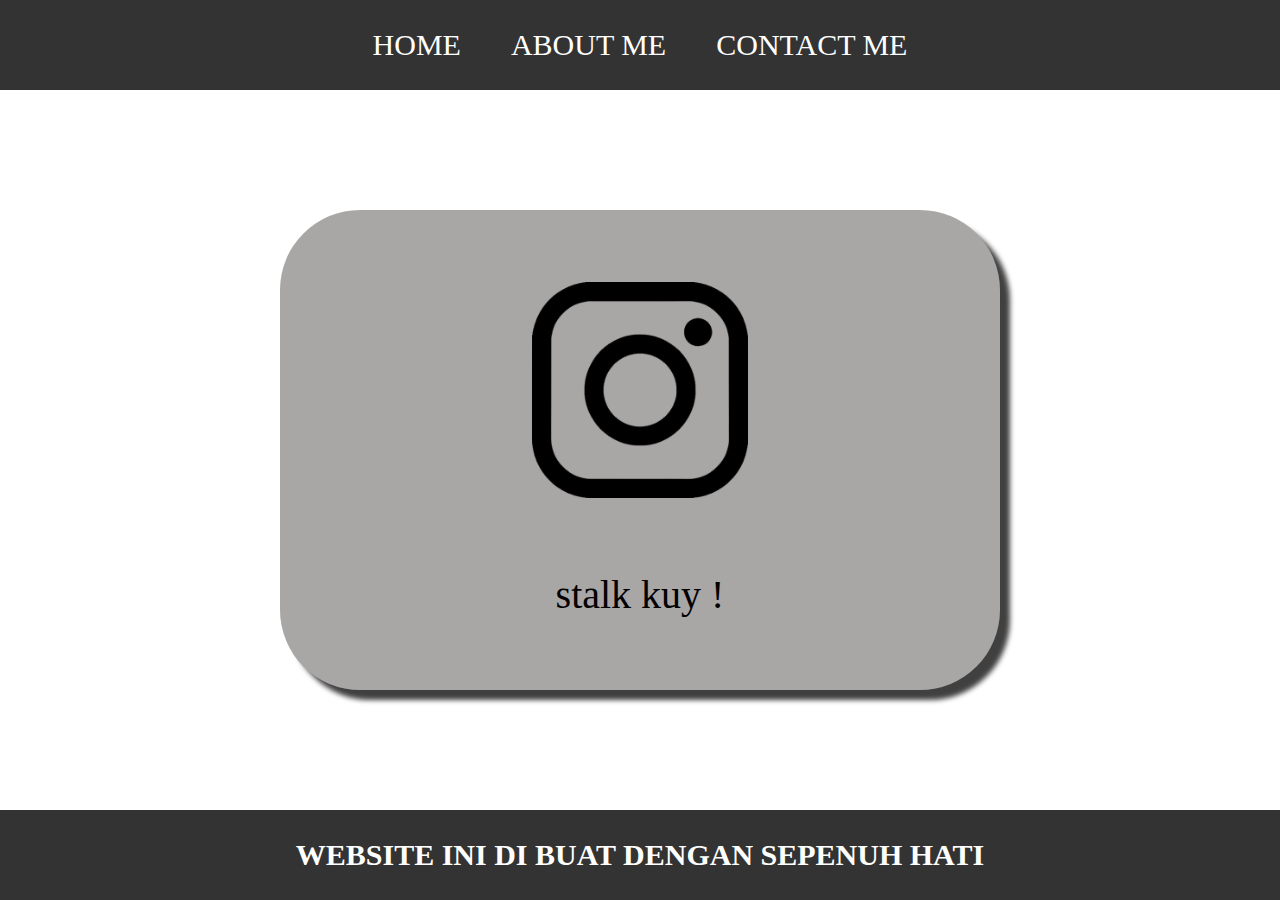
<file: index.html>
<!DOCTYPE html>
<html lang="en">
<head>
    <meta charset="UTF-8">
    <meta name="viewport" content="width=device-width, initial-scale=1.0">
    <title>website saya</title>
    <link rel="stylesheet" href="style.css"/>
</head>
<body>
    <div class="container">
    <!-- navigation bar -->
    <div class="navbar-container">
        <ul class="ul-navbar">
            <li class="li-navbar">
                <a href="index.html" class="a-navbar">HOME</a>
            </li>
            <li class="li-navbar">
                <a href="aboutme.html" class="a-navbar">ABOUT ME</a>
            </li>
            <li class="li-navbar">
                <a href="contact1.html" class="a-navbar">CONTACT ME</a>
            </li>
        </ul>
    </div>
     <!-- navigation bar end -->
    
     <!-- content 1 -->
    <div class="container-content">
        <a href=https://www.instagram.com/agungwbw235?igsh=MXF4ZW9waG9za3Z6cQ==" class="a-content" >
         <img src="instagram-logo-removebg-preview.png" alt="instagram" class="img-content">
         <p class="p-stalk">stalk kuy !</p>
        </a>
       
    </div>
     <!-- content 1 end -->
    
     <!-- footer -->
    <div class="container-footer">
        <h1 class="hi-footer">
            WEBSITE INI DI BUAT DENGAN SEPENUH HATI 
        </h1>
    </div>
     <!-- footer end -->
      </div>
</body>
</html>
</file>
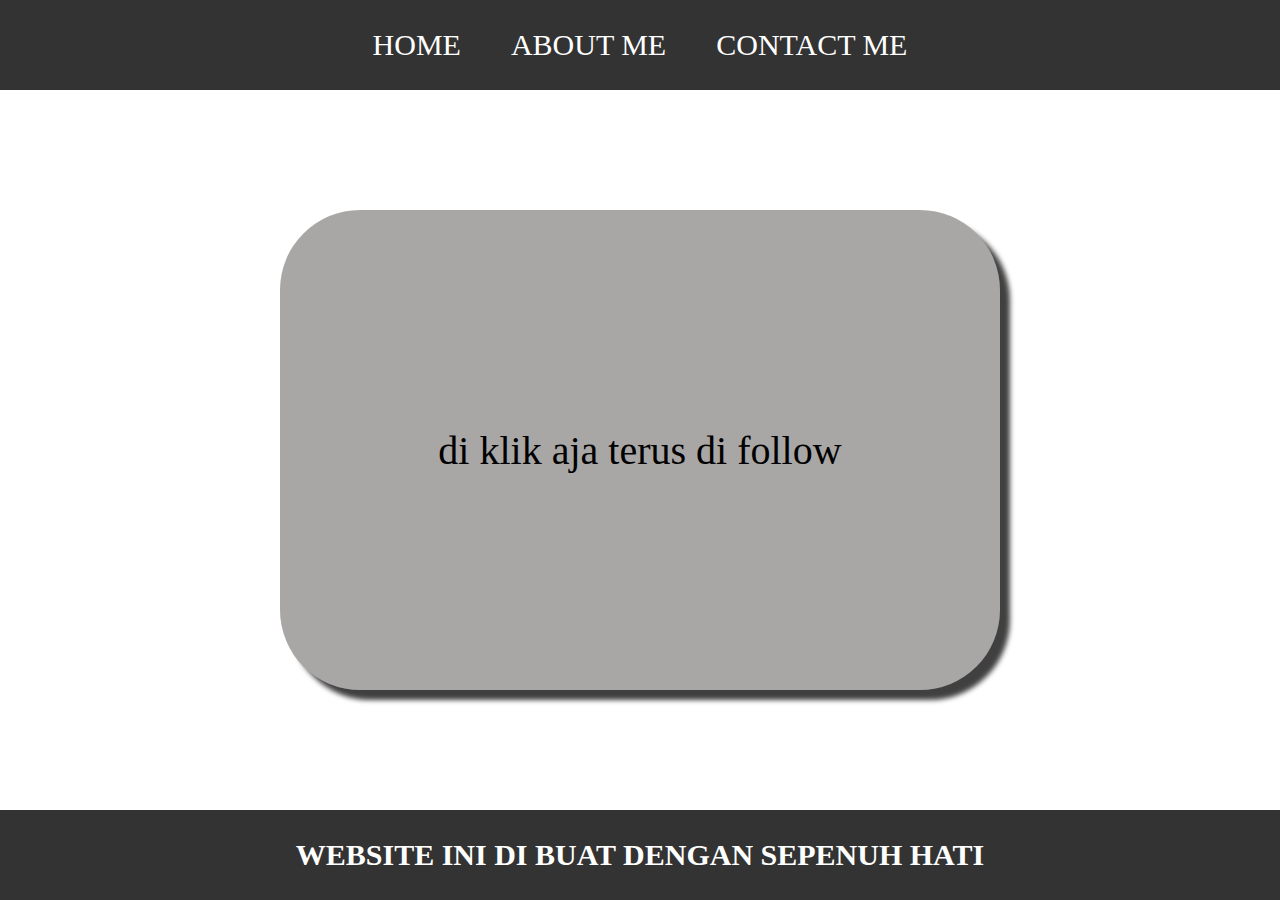
<file: aboutme.html>
<!DOCTYPE html>
<html lang="en">
<head>
    <meta charset="UTF-8">
    <meta name="viewport" content="width=device-width, initial-scale=1.0">
    <title>ABOUT ME</title>
    <link rel="stylesheet" href="style.css"/>
</head>
<body>
    <div class="container">
    <!-- navigation bar -->
    <div class="navbar-container">
        <ul class="ul-navbar">
            <li class="li-navbar">
                <a href="index.html" class="a-navbar">HOME</a>
            </li>
            <li class="li-navbar">
                <a href="aboutme.html" class="a-navbar">ABOUT ME</a>
            </li>
            <li class="li-navbar">
                <a href="contact1.html" class="a-navbar">CONTACT ME</a>
            </li>
        </ul>
    </div>
     <!-- navigation bar end -->
    
     <!-- content 1 -->
    <div class="container-content">
        <a href=https://www.instagram.com/agungwbw235?igsh=MXF4ZW9waG9za3Z6cQ==" class="a-content" >
         
         <p>di klik aja terus di follow</p>
        </a>
       
    </div>
     <!-- content 1 end -->
    
     <!-- footer -->
    <div class="container-footer">
        <h1 class="hi-footer">
            WEBSITE INI DI BUAT DENGAN SEPENUH HATI 
        </h1>
    </div>
     <!-- footer end -->
      </div>
</body>
</html>
</file>
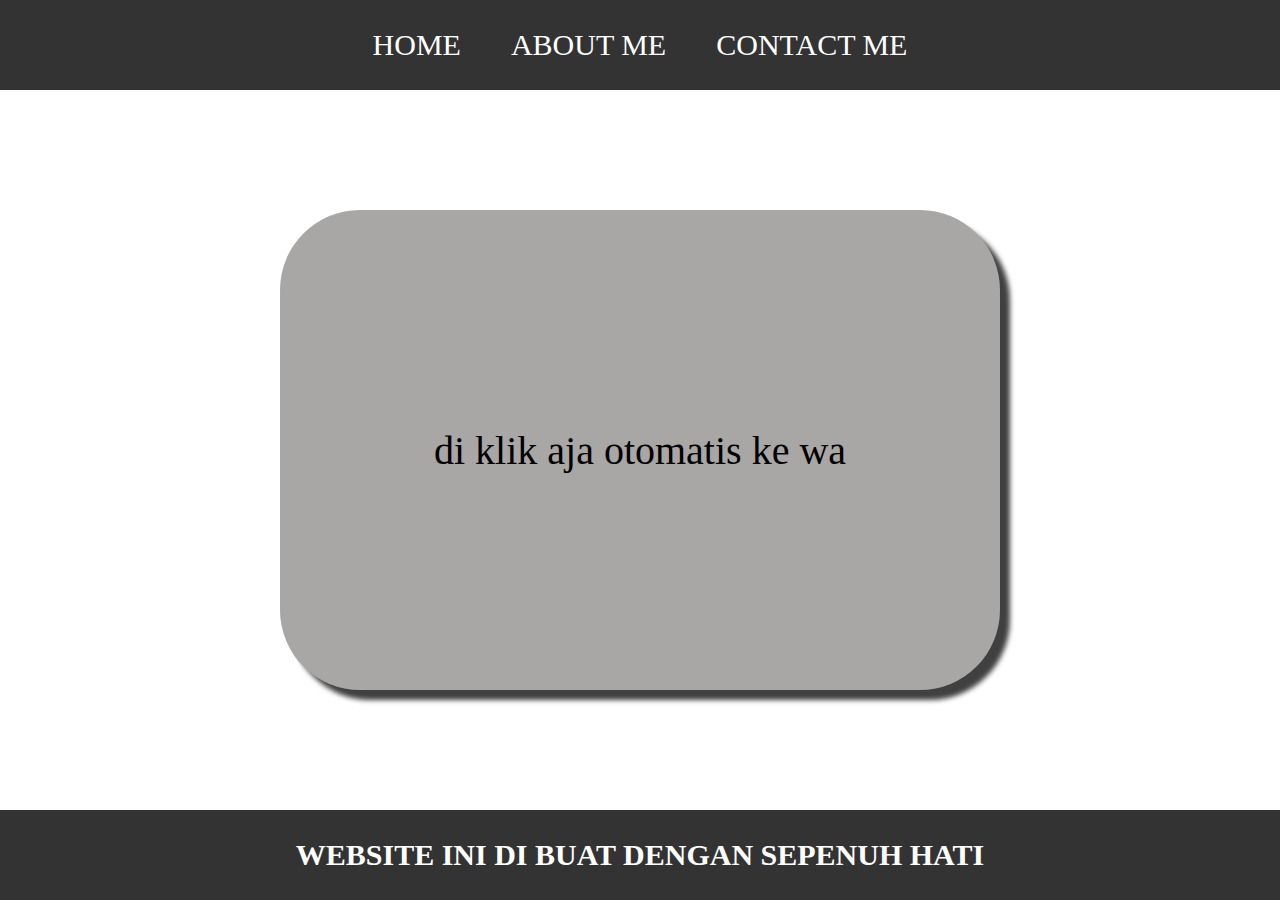
<file: contact1.html>
<!DOCTYPE html>
<html lang="en">
<head>
    <meta charset="UTF-8">
    <meta name="viewport" content="width=device-width, initial-scale=1.0">
    <title>CONTACT ME</title>
    <link rel="stylesheet" href="style.css"/>
</head>
<body>
    <div class="container">
    <!-- navigation bar -->
    <div class="navbar-container">
        <ul class="ul-navbar">
            <li class="li-navbar">
                <a href="index.html" class="a-navbar">HOME</a>
            </li>
            <li class="li-navbar">
                <a href="aboutme.html" class="a-navbar">ABOUT ME</a>
            </li>
            <li class="li-navbar">
                <a href="contact1.html" class="a-navbar">CONTACT ME</a>
            </li>
        </ul>
    </div>
     <!-- navigation bar end -->
    
     <!-- content 1 -->
    <div class="container-content">
        <a href=https://whatsapp.com/dl/ " class="a-content" >
         
         <p>di klik aja otomatis ke wa</p>
        </a>
       
    </div>
     <!-- content 1 end -->
    
     <!-- footer -->
    <div class="container-footer">
        <h1 class="hi-footer">
            WEBSITE INI DI BUAT DENGAN SEPENUH HATI 
        </h1>
    </div>
     <!-- footer end -->
      </div>
</body>
</html>
</file>
<file: style.css>
*,
html {
    margin: 0;
    padding: 0;
}

.container{

}

.navbar-container{
    background-color: #333;
    width: 100%;
    height: 10vh;
}

.ul-navbar {
    display: flex;
    height: 100%;
    justify-content: center;
    align-items: center;

}

.li-navbar {
    list-style-type:none;
    padding: 20px;
    margin: 5px;
    color: white;
    font-size: 30px;
}

.li-navbar:hover {
    background-color: #555;
    transition: .5s ease-in-out;
    transition-delay: .3s;
    border-radius: 10px;
}
.a-navbar {
    color: white;
    text-decoration: none;
}

.container-content {
    background-color: white;
    display: flex;
    justify-content: center;
    align-items: center;
    height: 80vh;
}

.a-content {
    background-color: #a9a6a6;
    font-size: 40px;
    color: black;
    text-decoration: none;
    width: 720px;
    height: 480px;
    display: flex;
    justify-content: space-evenly;
    align-items:center;
    flex-direction: column;
    border-radius: 80px;
    box-shadow: 10px 10px 5px 0px rgba(0,0,0,0.75);
    -webkit-box-shadow: 10px 10px 5px 0px rgba(0,0,0,0.75);
    -moz-box-shadow: 10px 10px 5px 0px rgba(0,0,0,0.75);
}

.img-content {
    width: 30%;
    height: 45%;
}

.container-footer {
    height: 10vh;
    background-color: #333;
    display: flex;
    justify-content: center;
    align-items: center;
}

.hi-footer {
    font-size: 30px;
    color: white;
}
</file>
